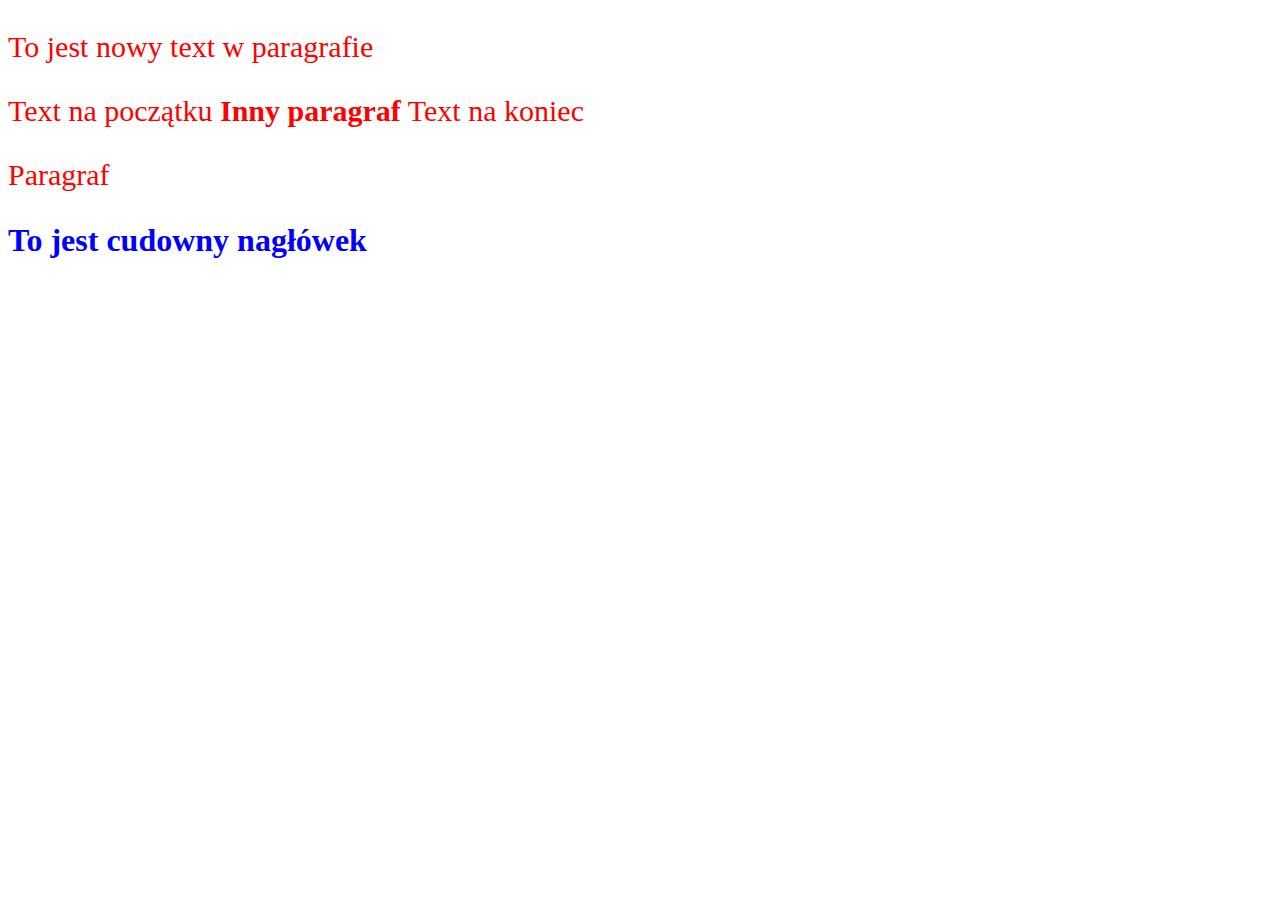
<file: 1-skladnia-lancuchowa/index.html>
<!DOCTYPE html>
<html lang="en">
<head>
    <meta charset="UTF-8">
    <link rel="stylesheet" href="css/style.css">
    <title>1-jquery</title>
</head>
<body>
    <p id="first">Lorem ipsum dolor sit amet, consectetur adipisicing elit. Blanditiis, delectus!</p>
    
    <p id="second"></p>
    
    <h1>To jest cudowny <strong>tego tu nigdy nie bedzie </strong> nagłówek</h1>
    
    <script type="text/javascript" src="https://cdnjs.cloudflare.com/ajax/libs/jquery/3.1.1/jquery.min.js"></script> 
    <script src="js/main.js"></script>
</body>
</html>
</file>
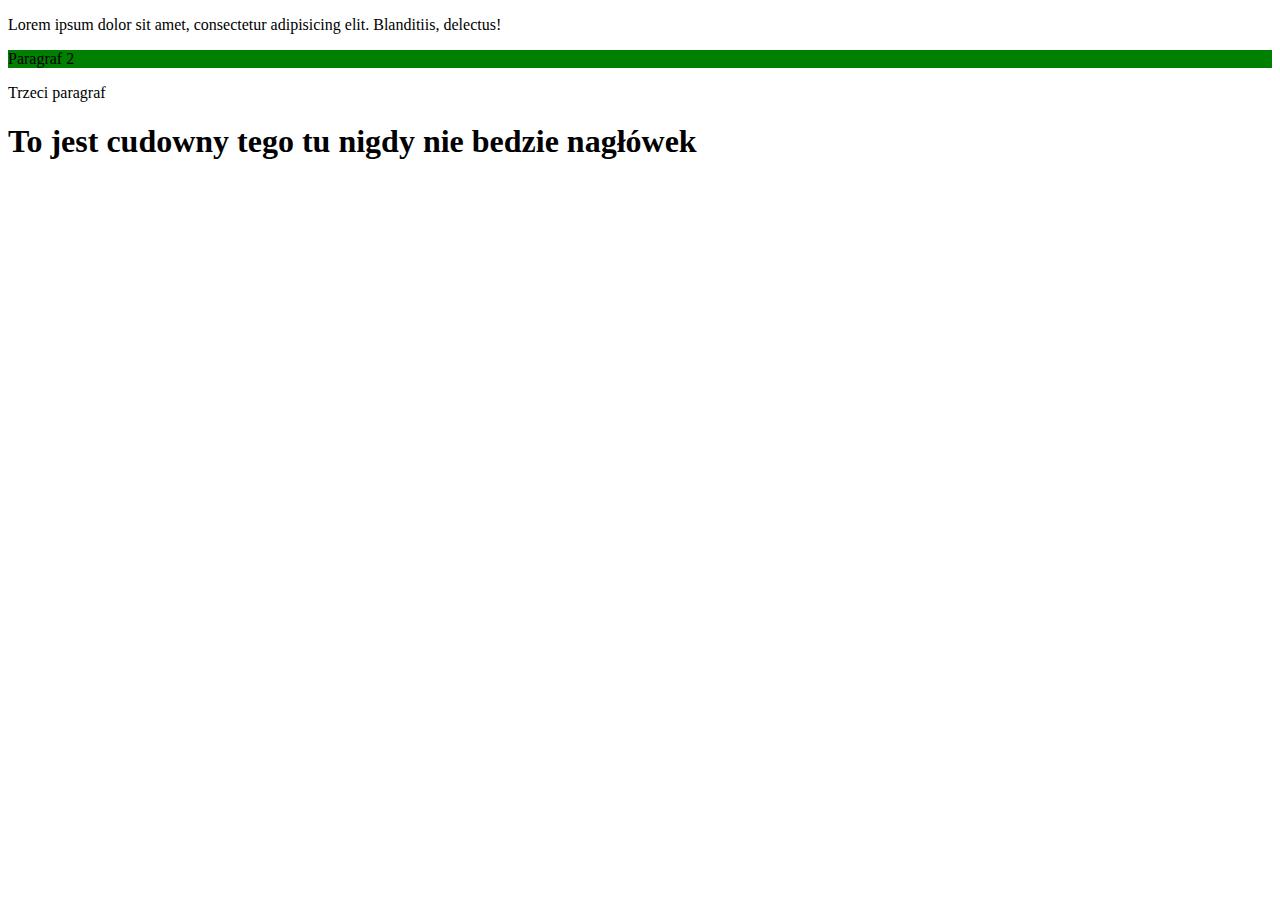
<file: 2-poruszanie-po-dom/index.html>
<!DOCTYPE html>
<html lang="en">
<head>
    <meta charset="UTF-8">
    <link rel="stylesheet" href="css/style.css">
    <title>2-poruszanie-po-dom</title>
</head>
<body>
    <p id="first">Lorem ipsum dolor sit amet, consectetur adipisicing elit. Blanditiis, delectus!</p>
    
    <p id="second">Paragraf 2</p>
    
    <p>Trzeci paragraf</p>
    
    <h1>To jest cudowny <strong>tego tu nigdy nie bedzie </strong> nagłówek</h1>
    
    <script type="text/javascript" src="https://cdnjs.cloudflare.com/ajax/libs/jquery/3.1.1/jquery.min.js"></script> 
    <script src="js/main.js"></script>
</body>
</html>
</file>
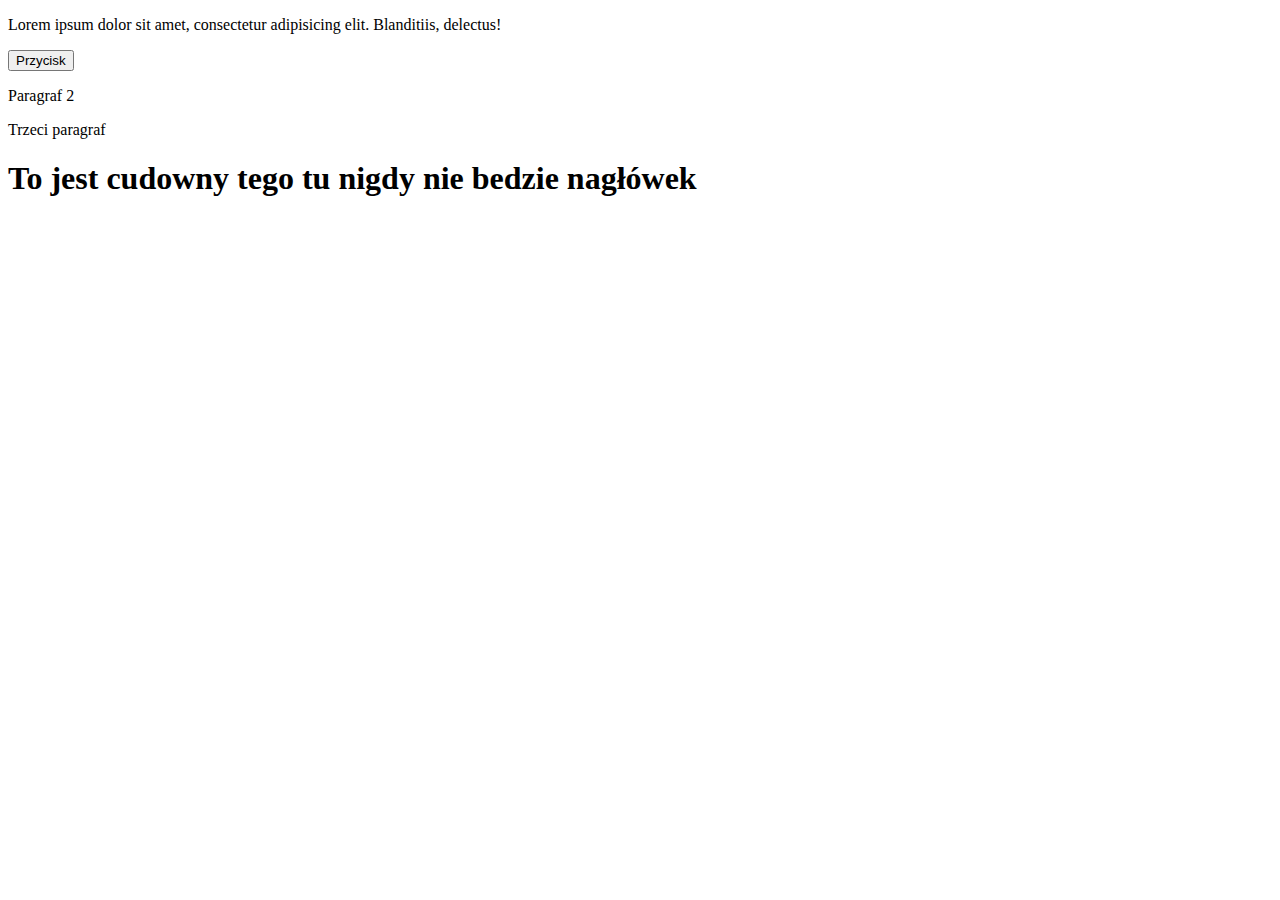
<file: 3-zdarzenia/index.html>
<!DOCTYPE html>
<html lang="en">
<head>
    <meta charset="UTF-8">
    <link rel="stylesheet" href="css/style.css">
    <title>3-zdarzenia</title>
</head>
<body>
    <p id="first">Lorem ipsum dolor sit amet, consectetur adipisicing elit. Blanditiis, delectus!</p>
    
    <button>Przycisk</button>
    
    <p id="second">Paragraf 2</p>
    
    <p>Trzeci paragraf</p>
    
    <h1>To jest cudowny <strong>tego tu nigdy nie bedzie </strong> nagłówek</h1>
    
    <script type="text/javascript" src="https://cdnjs.cloudflare.com/ajax/libs/jquery/3.1.1/jquery.min.js"></script> 
    <script src="js/main.js"></script>
</body>
</html>
</file>
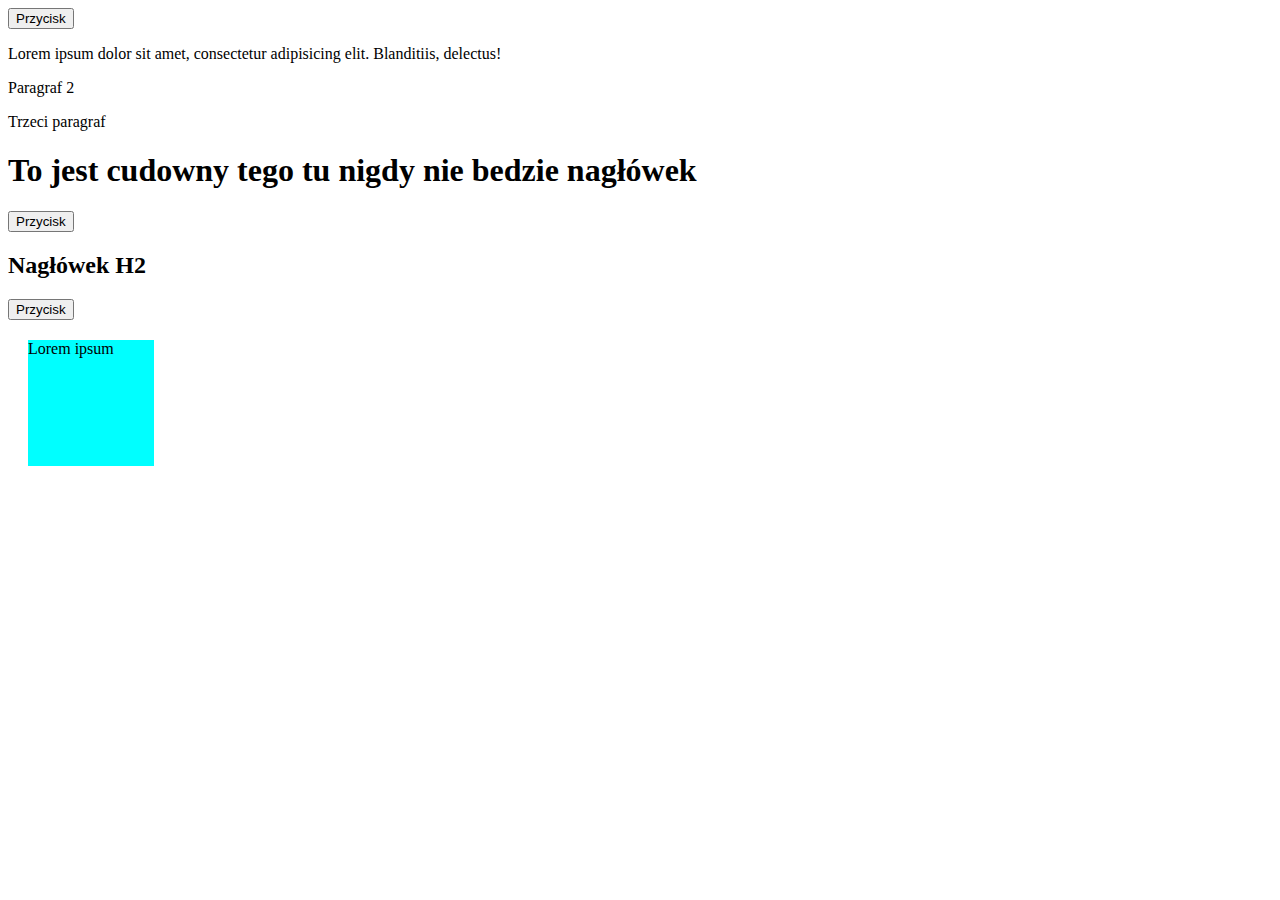
<file: 4-animacje/index.html>
<!DOCTYPE html>
<html lang="en">
<head>
    <meta charset="UTF-8">
    <link rel="stylesheet" href="css/style.css">
    <title>4-animacje</title>
    <style>
        div {
            height: 100px;
            width: 100px;
            background-color: aqua;
            margin: 20px;
        }
    </style>
</head>
<body>
   
    <button>Przycisk</button>
   
    <p id="first">Lorem ipsum dolor sit amet, consectetur adipisicing elit. Blanditiis, delectus!</p>
    
    <p id="second">Paragraf 2</p>
    
    <p>Trzeci paragraf</p>
    
    <h1>To jest cudowny <strong>tego tu nigdy nie bedzie </strong> nagłówek</h1>
    
    <button id="btn">Przycisk</button>
    
    <h2>Nagłówek H2</h2>

    <button>Przycisk</button> 
    
     <div>Lorem ipsum</div>      
    
    <script type="text/javascript" src="https://cdnjs.cloudflare.com/ajax/libs/jquery/3.1.1/jquery.min.js"></script> 
    <script src="js/main.js"></script>
</body>
</html>
</file>
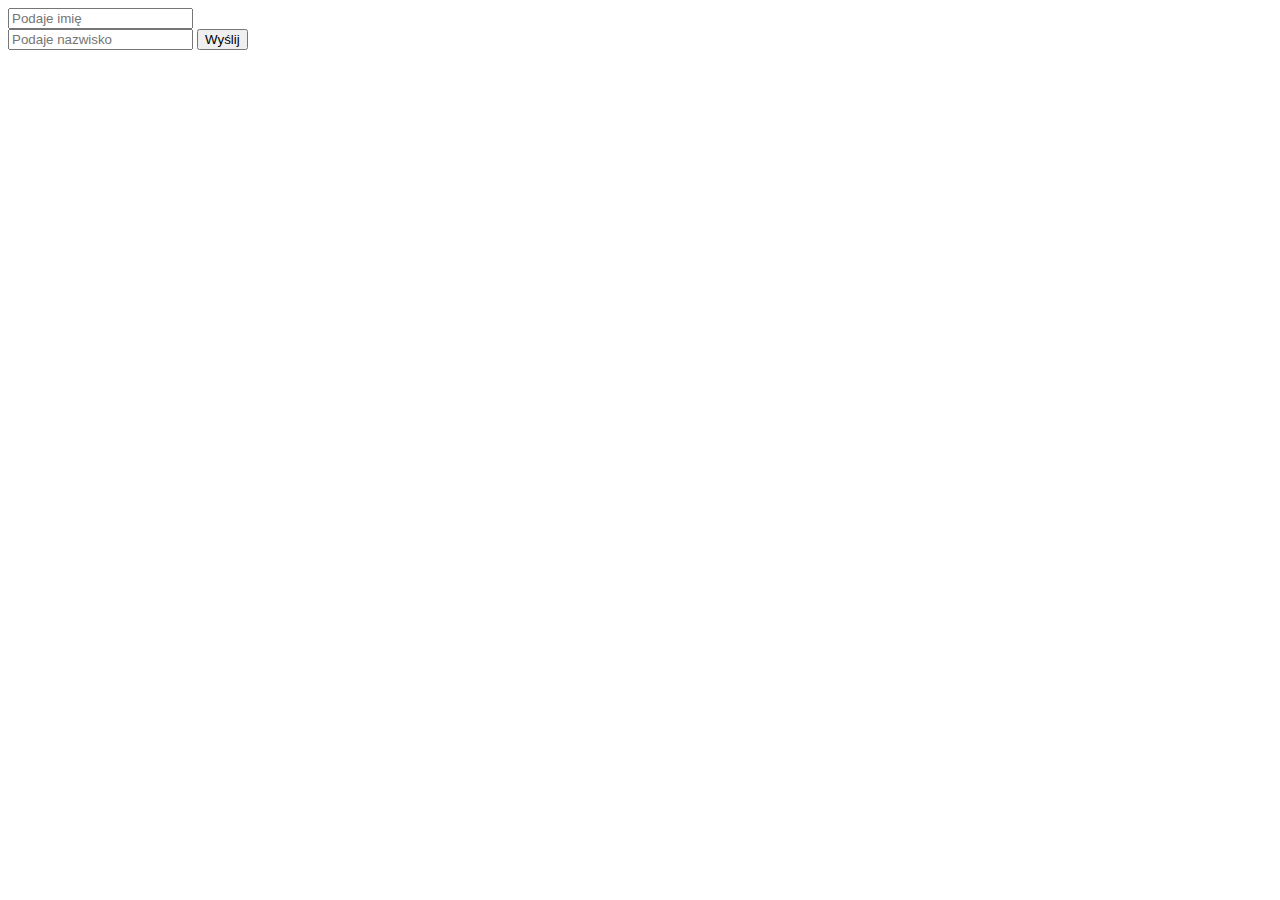
<file: 5-blokowanie/index.html>
<!DOCTYPE html>
<html lang="en">
<head>
    <meta charset="UTF-8">
    <title>Document</title>
</head>
<body>
    <form action="">
        <input type="text" name="imie" id="imie" placeholder="Podaje imię"><br>
        <input type="text" name="nazwisko" id="nazwisko" placeholder="Podaje nazwisko">
        <button id="wyslij">Wyślij</button>
    </form>
    
    <div id="output"></div>
    
    <script src="js/main.js"></script>
</body>
</html>
</file>
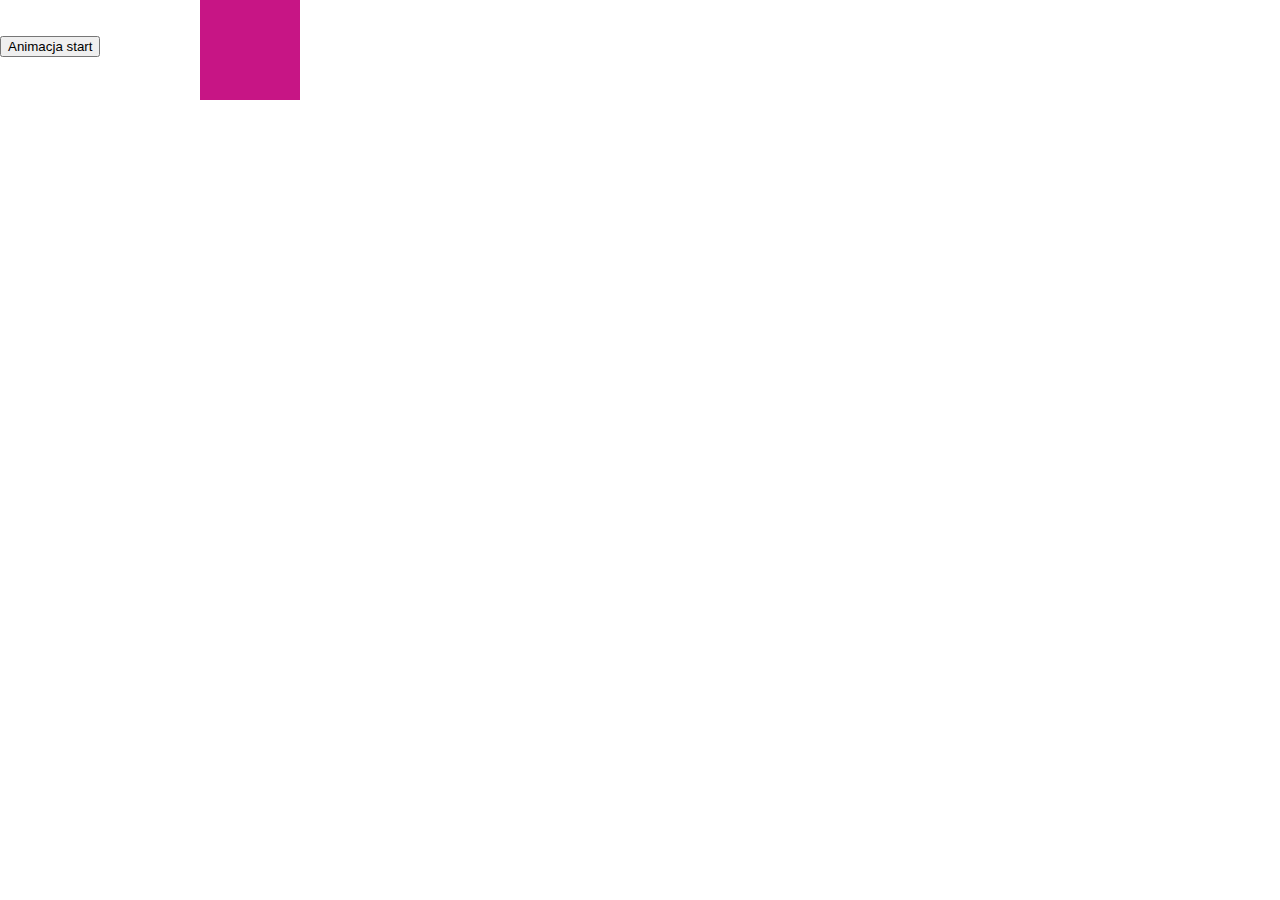
<file: 6-animacje/index.html>
<!DOCTYPE html>
<html lang="en">
<head>
    <meta charset="UTF-8">
    <title>6-animacje</title>
    <link rel="stylesheet" href="css/style.css">
</head>
<body>
    <div id="anim"></div>
    
    <br><br>
    
    <button id="btn-animuj">Animacja start</button>
    <script src="https://cdnjs.cloudflare.com/ajax/libs/jquery/3.3.1/jquery.min.js"></script>
    <script src="js/main.js"></script>
</body>
</html>
</file>
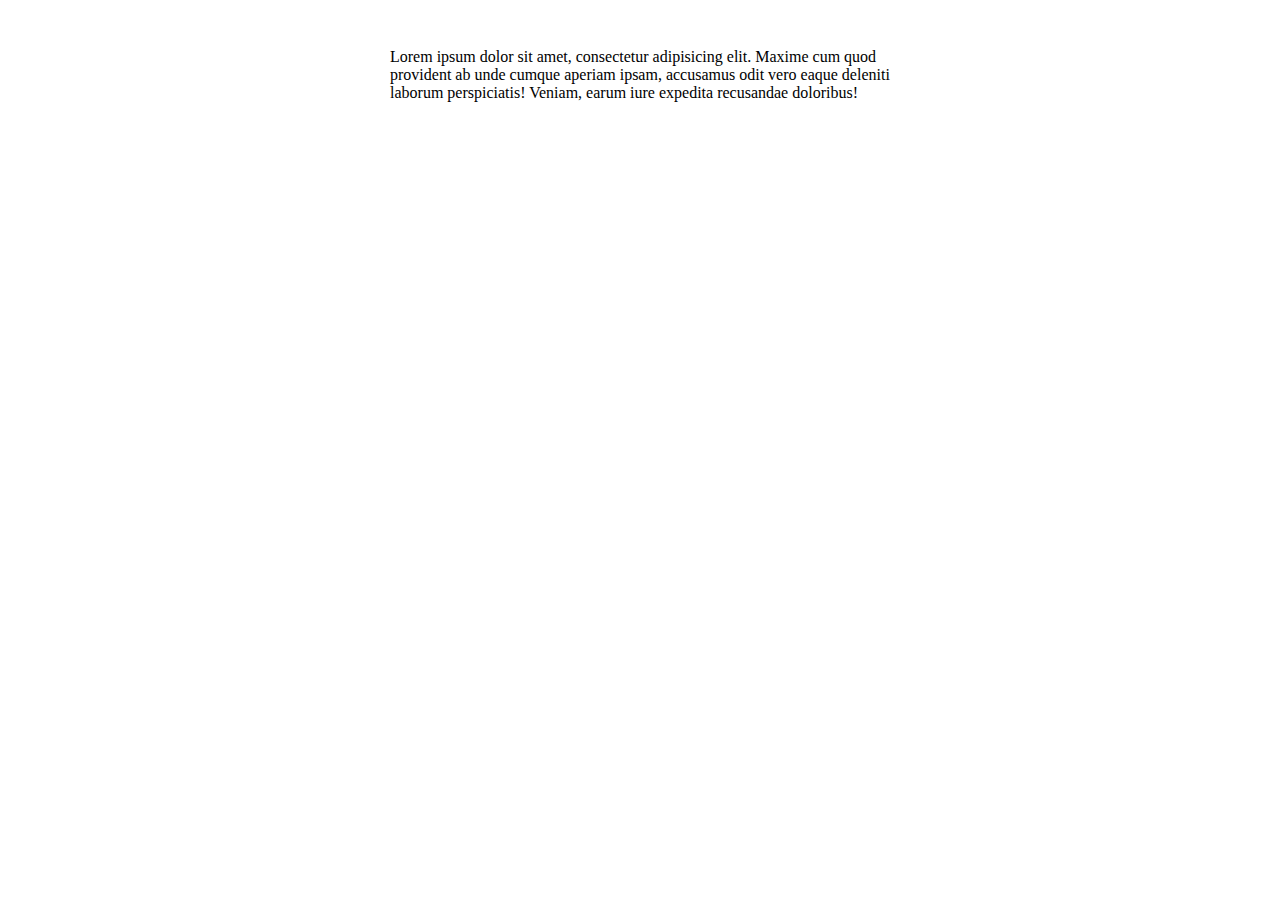
<file: 7-keyevent/index.html>
<!DOCTYPE html>
<html lang="en">
<head>
    <meta charset="UTF-8">
    <title>7-keyevent</title>
    <link rel="stylesheet" href="css/style.css">
</head>
<body>
    
    <p id="copy">Lorem ipsum dolor sit amet, consectetur adipisicing elit. Maxime cum quod provident ab unde cumque aperiam ipsam, accusamus odit vero eaque deleniti laborum perspiciatis! Veniam, earum iure expedita recusandae doloribus!</p>
    
    <script src="https://cdnjs.cloudflare.com/ajax/libs/jquery/3.3.1/jquery.min.js"></script>
    <script src="js/main.js"></script>    
</body>
</html>
</file>
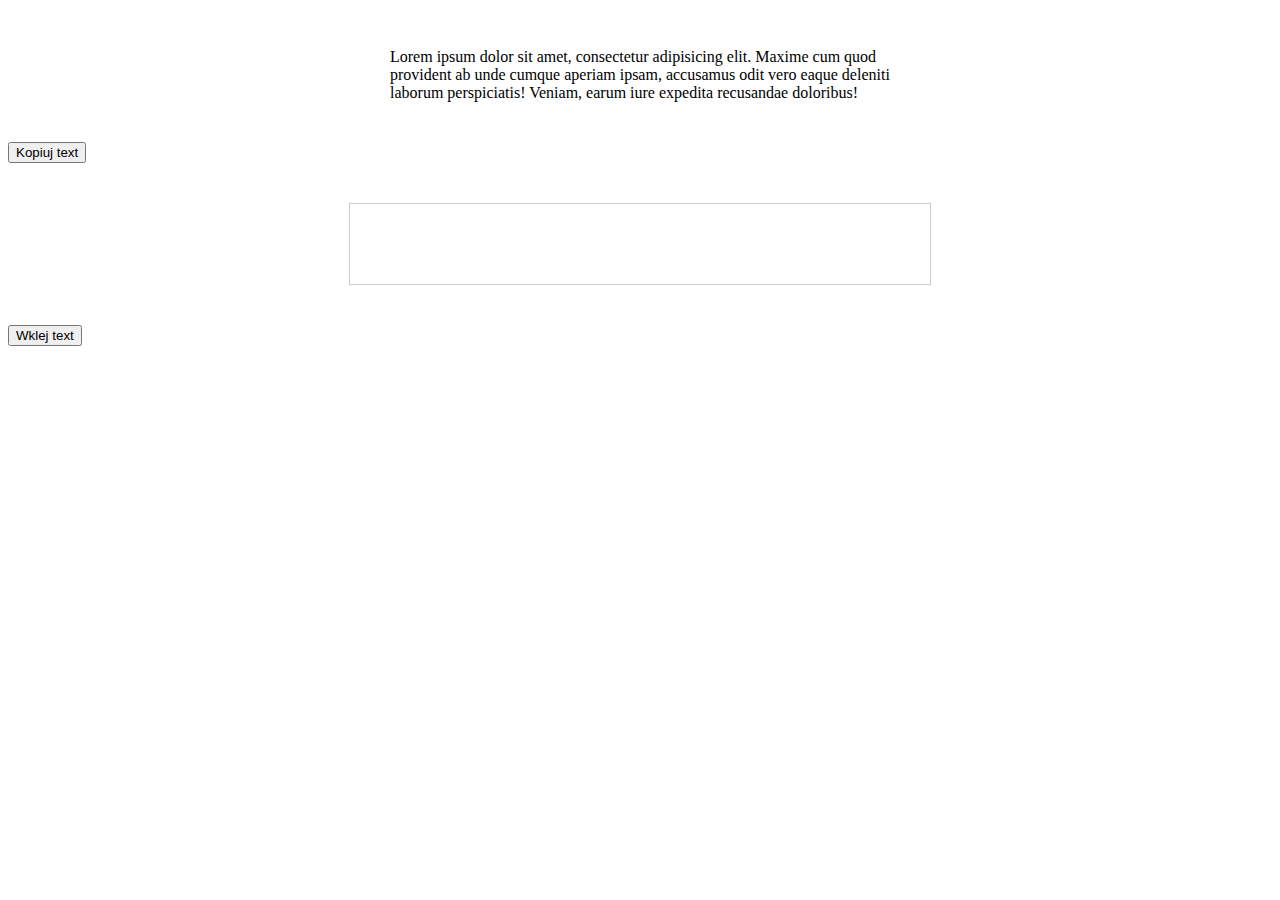
<file: 8-manipulacja-dom/index.html>
<!DOCTYPE html>
<html lang="en">
<head>
    <meta charset="UTF-8">
    <title>7-keyevent</title>
    <link rel="stylesheet" href="css/style.css">
</head>
<body>
    
    <p id="copy">Lorem ipsum dolor sit amet, consectetur adipisicing elit. Maxime cum quod provident ab unde cumque aperiam ipsam, accusamus odit vero eaque deleniti laborum perspiciatis! Veniam, earum iure expedita recusandae doloribus!</p>
    
    
    <button id="btn-copy">Kopiuj text</button>
    
    <div id="output"></div>
    <button id="btn-output">Wklej text</button>
    
    <script src="https://cdnjs.cloudflare.com/ajax/libs/jquery/3.3.1/jquery.min.js"></script>
    <script src="js/main.js"></script>    
</body>
</html>
</file>
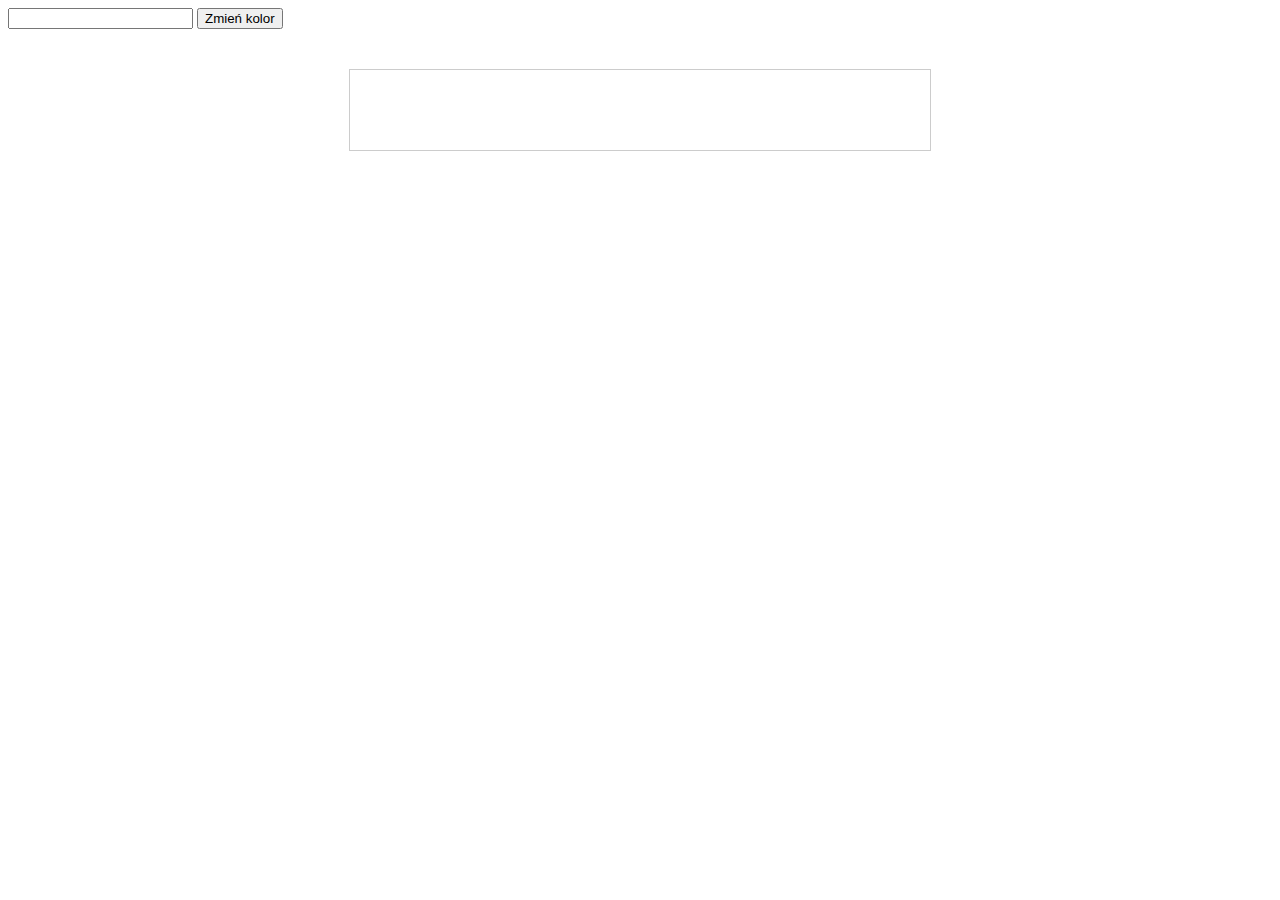
<file: 9-manipulacja-dom/index.html>
<!DOCTYPE html>
<html lang="en">
<head>
    <meta charset="UTF-8">
    <title>9-manipulacja-dom</title>
    <link rel="stylesheet" href="css/style.css">
</head>
<body>
    <form action="">
        <input type="text" id="color">
        <button id="btn">Zmień kolor</button>
    </form>

    <div id="output"></div>

    
    <script src="https://cdnjs.cloudflare.com/ajax/libs/jquery/3.3.1/jquery.min.js"></script>
    <script src="js/main.js"></script>    
</body>
</html>
</file>
<file: 1-skladnia-lancuchowa/css/style.css>
.blue {
    color: blue;
}
</file>
<file: 2-poruszanie-po-dom/css/style.css>
.blue {
    color: blue;
}
</file>
<file: 3-zdarzenia/css/style.css>
.blue {
    color: blue;
}
</file>
<file: 4-animacje/css/style.css>
.blue {
    color: blue;
}
</file>
<file: 6-animacje/css/style.css>
body {
    margin: 0;
    padding: 0;
}

#anim {
    position: absolute;
    left: 200px;
    right: 0;
    width: 100px;
    height: 100px;
    background-color: mediumvioletred;
}

#anim.new_background {
    background-color: aqua;
}
</file>
<file: 7-keyevent/css/style.css>
p {
    padding: 40px;
    width: 500px;
    margin: 0 auto;
}
</file>
<file: 8-manipulacja-dom/css/style.css>
p, #output {
    padding: 40px;
    width: 500px;
}

p {
    margin: 0 auto;
}

#output {
    margin: 40px auto;
    border: 1px solid #ccc;
}
</file>
<file: 9-manipulacja-dom/css/style.css>
p, #output {
    padding: 40px;
    width: 500px;
}

p {
    margin: 0 auto;
}

#output {
    margin: 40px auto;
    border: 1px solid #ccc;
    background-color: transparent;
    text-align: center;
}
</file>
